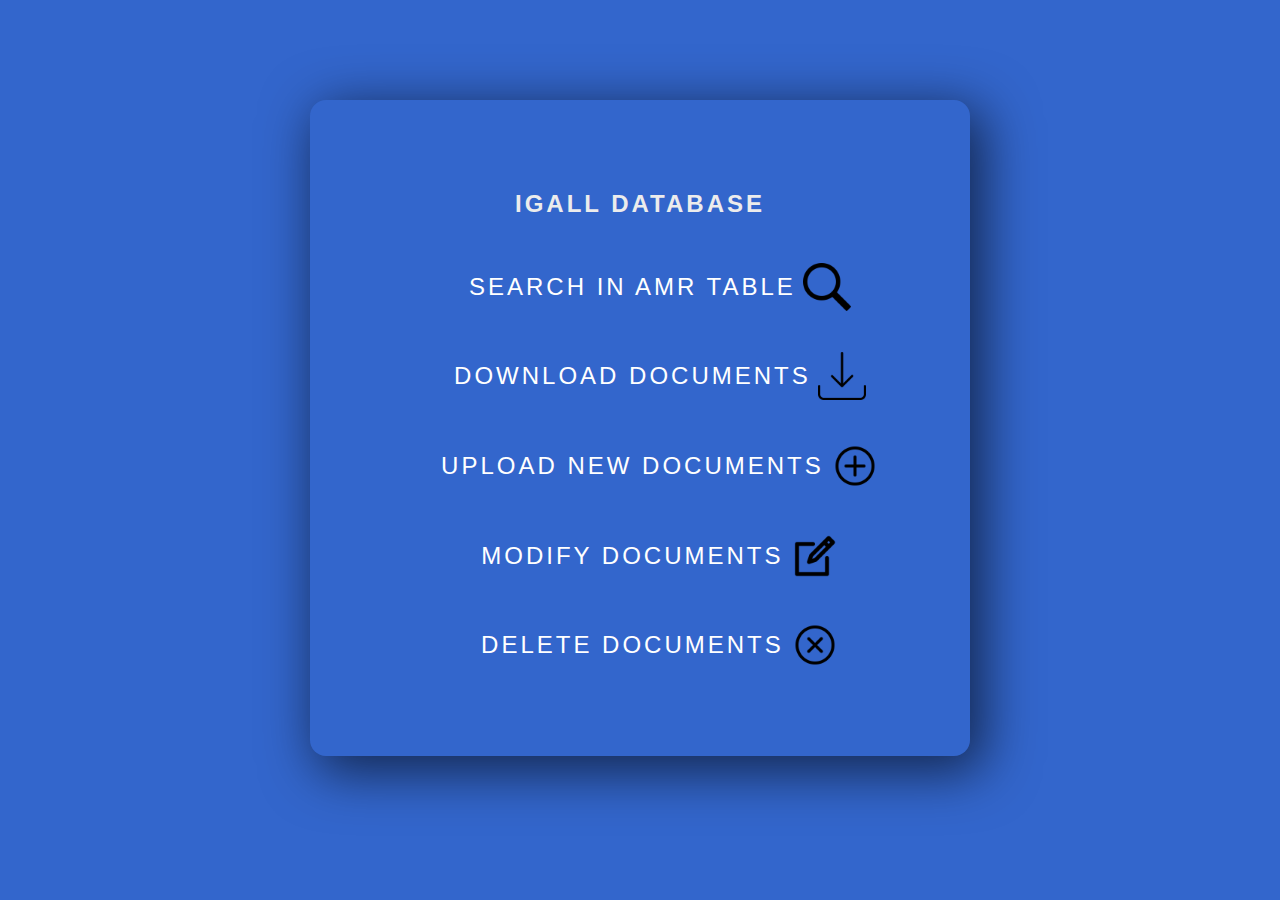
<file: index.html>
<!DOCTYPE html>
<html lang="en">
<head>
    <meta charset="UTF-8">
    <meta name="viewport" content="width=device-width, initial-scale=1.0">
    <link rel="stylesheet" href="styles.css">
    <title>IGALL</title>
</head>
<body>
    <div class="principal__container">
        
        <h1 class="titulo">IGALL Database</h2>
        
        <ul>
            <li><a href="Consulta_AMRtable.html">Search in AMR Table<img src="static/IMG/listar.png" alt="listar"></a></li>
            <li><a href="Listar.html">Download Documents<img src="static/IMG/descargar.png" alt="descargar"></a></li>
            <li><a href="Carga.html">Upload New Documents<img src="static/IMG/crear.png" alt="crear"></a></li>
            <li><a href="Modificar.html">Modify Documents<img src="static/IMG/modificar.png" alt="modificar"></a></li>
            <li><a href="eliminar.html">Delete Documents<img src="static/IMG/eliminar.png" alt="eliminar"></a></li>
        </ul>
    </div>

</body>
</html>
</file>
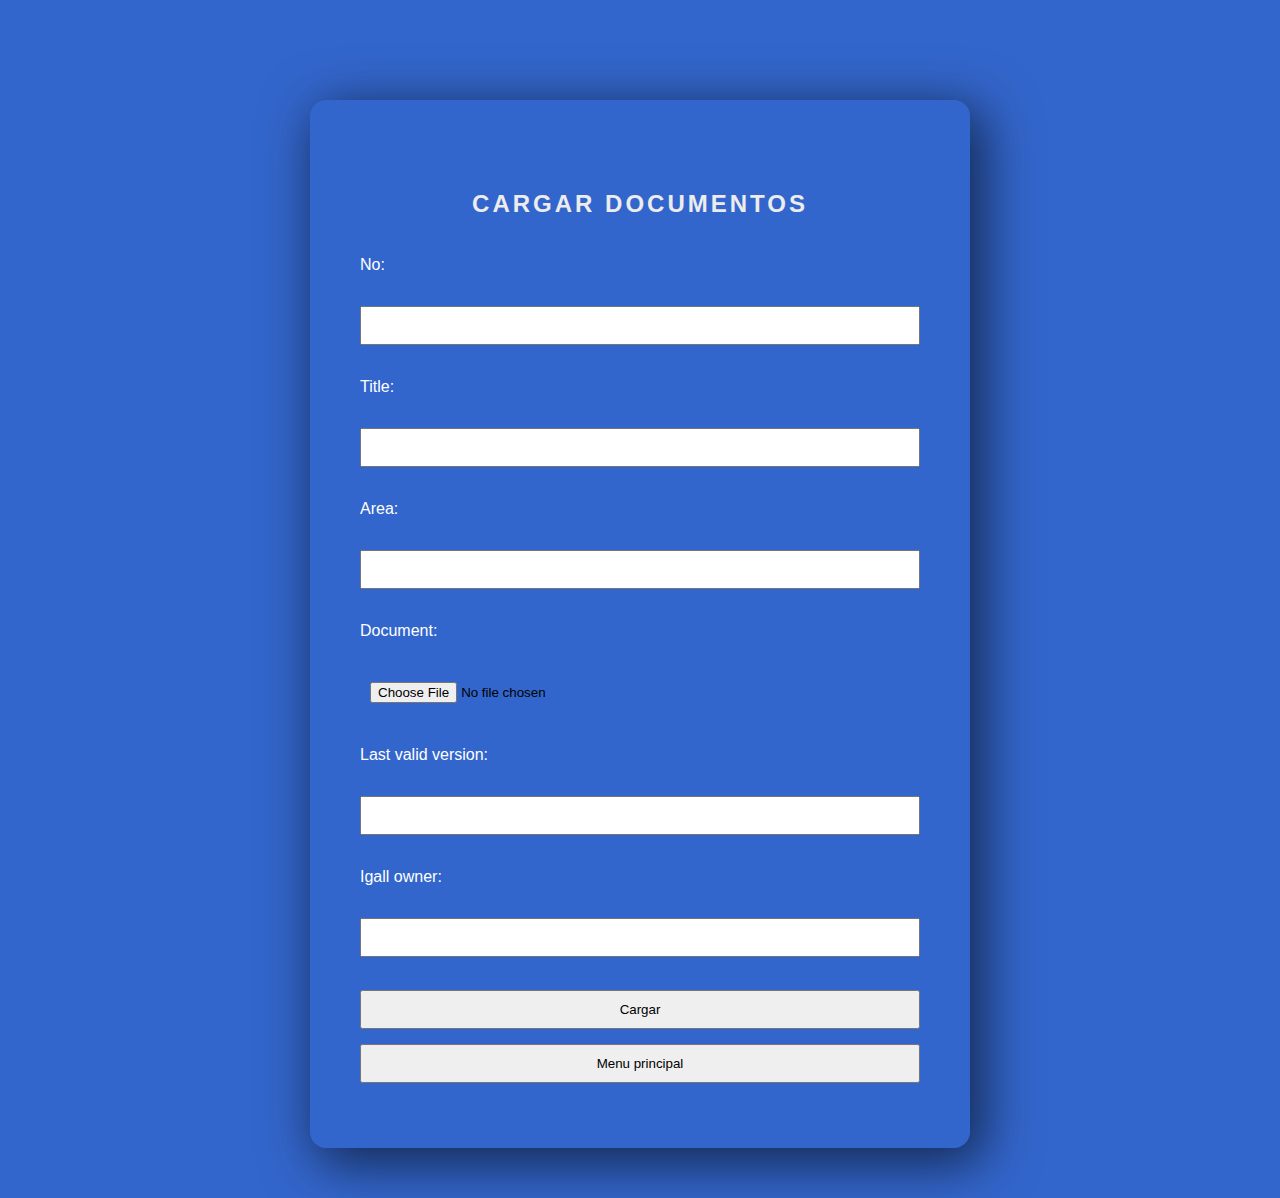
<file: Carga.html>
<!DOCTYPE html>
<html>

<head>
    <meta charset="UTF-8">
    <title>New Documents</title>
    <link rel="stylesheet" href="styles.css">
</head>

<body>
    <div class="principal__container">
        <h1>Cargar Documentos</h1>
        <form id="form" enctype="multipart/form-data" method="POST">
            <label for="No">No:</label>
            <input type="text" id="No" name="No" required><br><br>
            <label for="Title">Title:</label>
            <input type="text" id="Title" name="Title" required><br><br>
            <label for="Area">Area:</label>
            <input type="text" id="Area" name="Area" required><br><br>
            <label for="Archivo">Document:</label>
            <input type="file" id="Archivo" name="Archivo" required><br><br>
            <label for="Last_valid_version">Last valid version:</label>
            <input type="text" id="Last_valid_version" name="Last_valid_version" required><br><br>
            <label for="Igall_owner">Igall owner:</label>
            <input type="text" id="Igall_owner" name="Igall_owner" required><br><br>
            <input type="submit" value="Cargar">
            <button><a href="index.html">Menu principal</a></button>
        </form>
    </div>
    <script src="carga.js"></script>
</body>

</html>
</file>
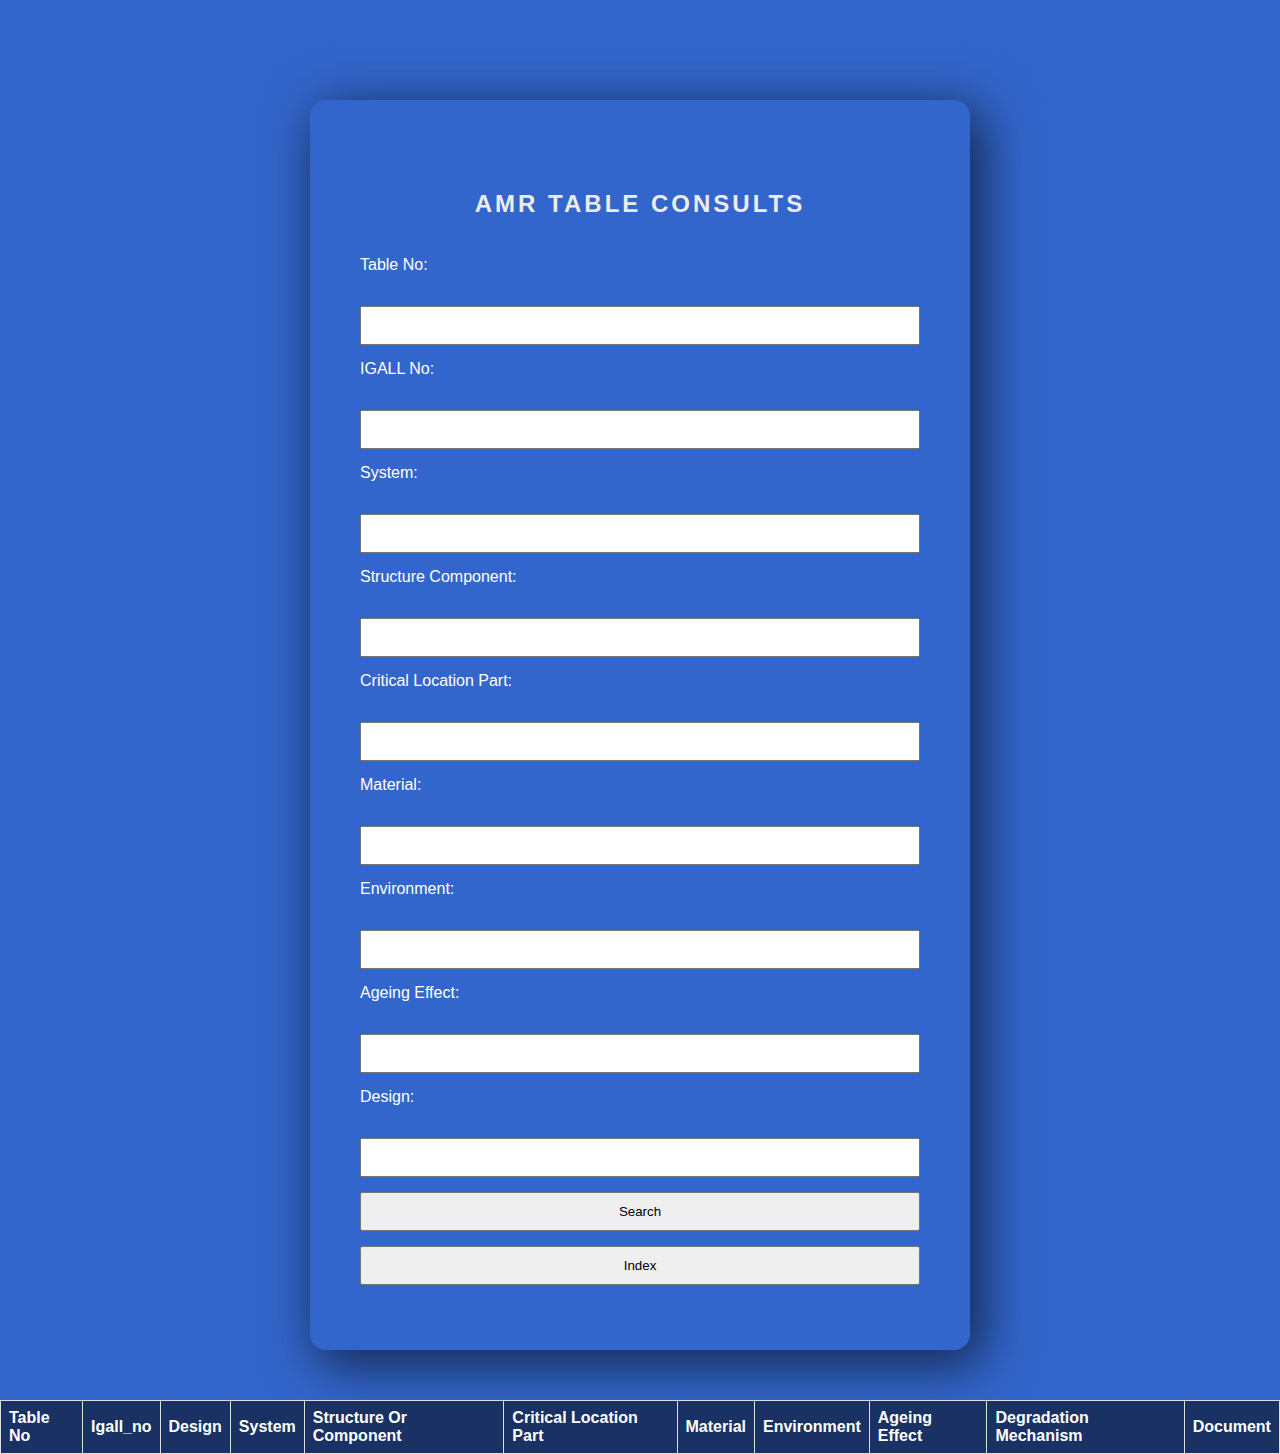
<file: Consulta_AMRtable.html>
<!DOCTYPE html>
<html lang="en">

<head>
    <meta charset="UTF-8">
    <meta name="viewport" content="width=device-width, initial-scale=1.0">
    <link rel="stylesheet" href="styles.css">
    <title>AMR Table consults</title>
</head>

<body>
    <div class="principal__container">
        <h1>AMR Table consults</h1>
        <form id="formulario">
            <label for="table_no">Table No:</label>
            <input type="text" id="table_no" name="table_no">

            <label for="igall_no">IGALL No:</label>
            <input type="text" id="igall_no" name="igall_no">

            <label for="system">System:</label>
            <input type="text" id="system" name="system">

            <label for="structure_component">Structure Component:</label>
            <input type="text" id="structure_component" name="structure_component">

            <label for="critical_location_part">Critical Location Part:</label>
            <input type="text" id="critical_location_part" name="critical_location_part">

            <label for="material">Material:</label>
            <input type="text" id="material" name="material">

            <label for="environment">Environment:</label>
            <input type="text" id="environment" name="environment">

            <label for="ageing_effect">Ageing Effect:</label>
            <input type="text" id="ageing_effect" name="ageing_effect">

            <label for="design">Design:</label>
            <input type="text" id="design" name="design">
            <button type="button" onclick="obtenerLineas()">Search</button>
            <button><a href="index.html">Index</a></button>
        </form>
    </div>
    <div id="resultado">
        <table id="tabla-resultados">
            <thead>
                <tr>
                    <th>Table No</th>
                    <th>Igall_no</th>
                    <th>Design</th>
                    <th>System</th>
                    <th>Structure or component</th>
                    <th>Critical location part</th>
                    <th>Material</th>
                    <th>Environment</th>
                    <th>Ageing effect</th>
                    <th>Degradation mechanism</th>
                    <th>Document</th>
                </tr>

            </thead>
            <tbody></tbody>
        </table>
    </div>

    <script src="Consulta_AMRtable.js"></script>
</body>

</html>
</file>
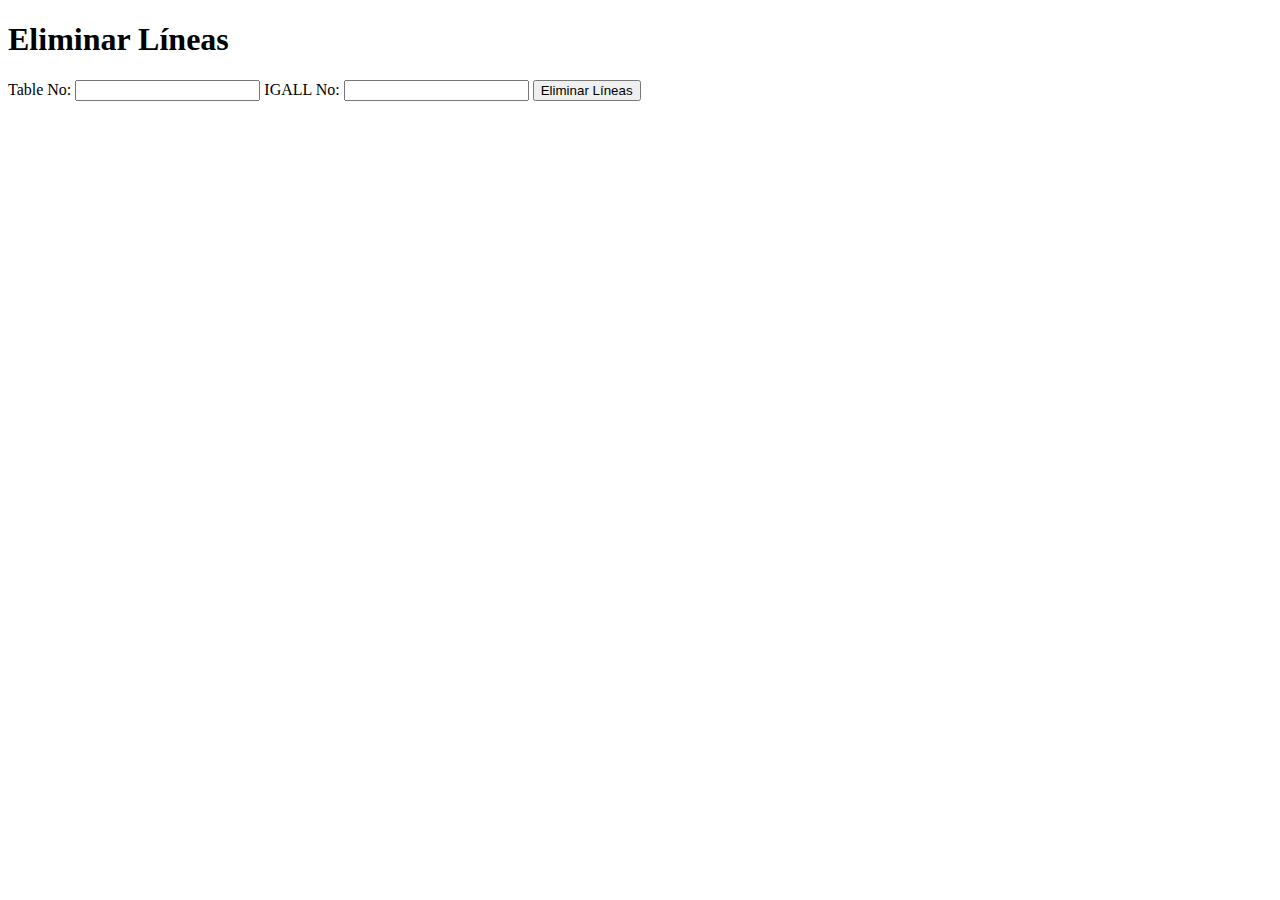
<file: Eliminar_AMRtable.html>
<!DOCTYPE html>
<html lang="en">
<head>
    <meta charset="UTF-8">
    <meta name="viewport" content="width=device-width, initial-scale=1.0">
    <title>Eliminar Líneas</title>
</head>
<body>
    <h1>Eliminar Líneas</h1>
    
    <form id="formulario">
        <label for="table_no">Table No:</label>
        <input type="text" id="table_no" name="table_no" required>

        <label for="igall_no">IGALL No:</label>
        <input type="text" id="igall_no" name="igall_no" required>

        <button type="button" onclick="eliminarLineas()">Eliminar Líneas</button>
    </form>

    <div id="resultado"></div>

    <script src="Eliminar_AMRtable.js"></script>
</body>
</html>
</file>
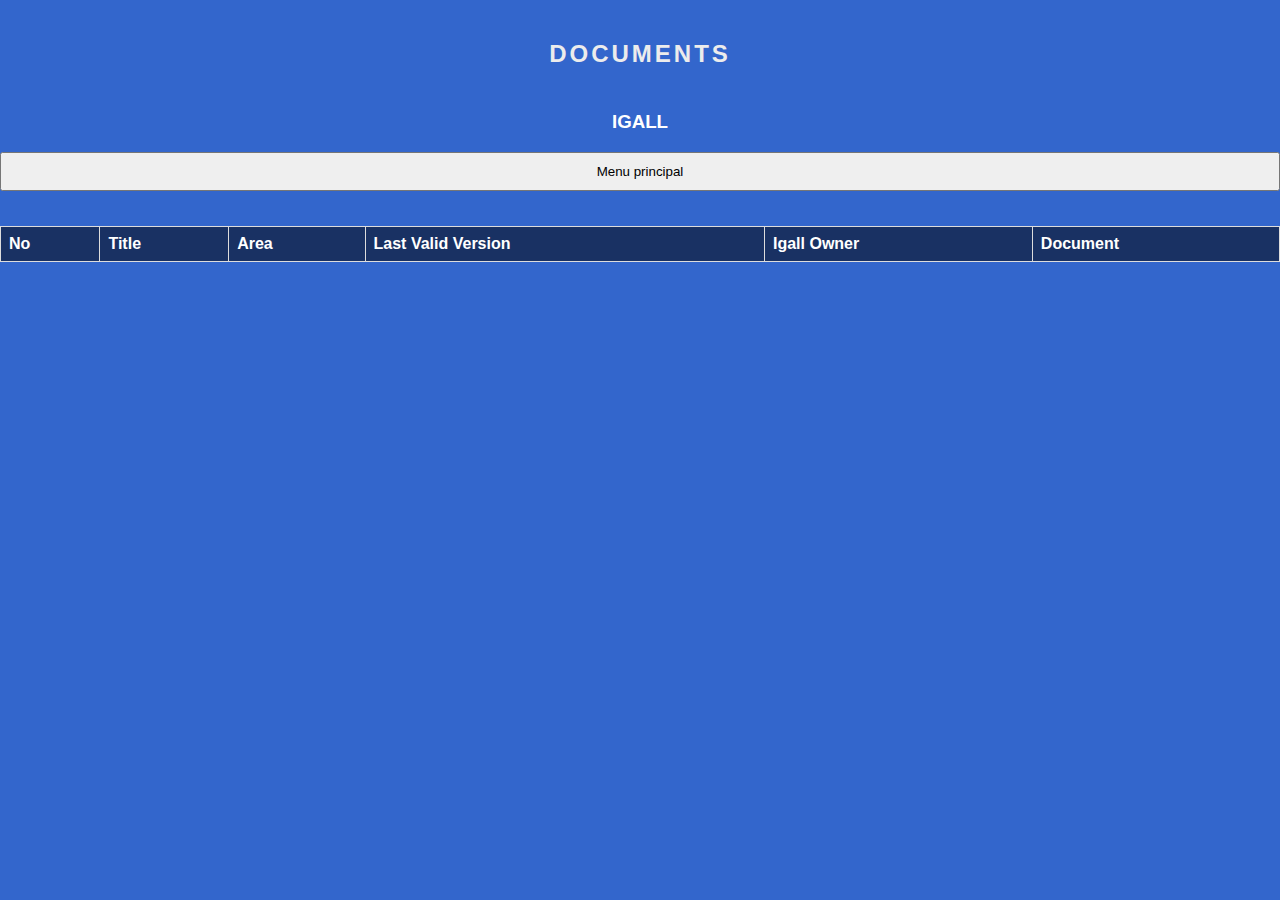
<file: Listar.html>
<!DOCTYPE html>
<html lang="es">

<head>
    <meta charset="UTF-8">
    <meta http-equiv="X-UA-Compatible" content="IE=edge">
    <meta name="viewport" content="width=device-width, initial-scale=1.0">
    <title>Listado de documentos</title>
    <link rel="stylesheet" href="styles.css">
</head>

<body>
    <h1>Documents</h1>
    <h3>IGALL</h3>
    <table>
        <thead>
            <tr>
                <th>No</th>
                <th>Title</th>
                <th>Area</th>
                <th>Last Valid Version</th>
                <th>Igall owner</th>
                <th>Document</th>
            </tr>
        </thead>
        <tbody id="tableBody"> </tbody>
        <button><a href="index.html">Menu principal</a></button>
    </table>
    <script src="listado.js"></script>
</body>

</html
</file>
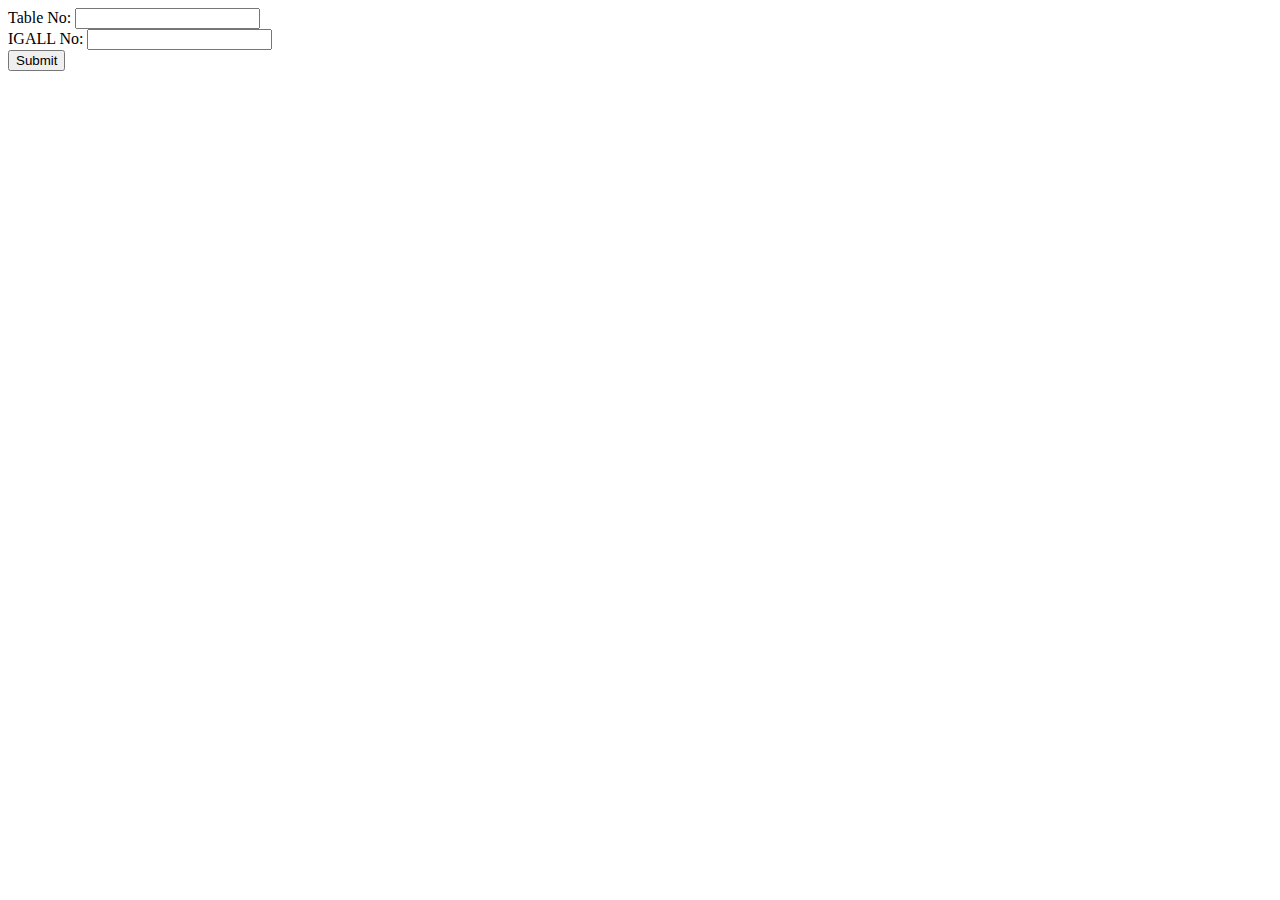
<file: prueba.html>
<!DOCTYPE html>
<html lang="en">
<head>
    <meta charset="UTF-8">
    <meta name="viewport" content="width=device-width, initial-scale=1.0">
    <title>Lineas Form</title>
</head>
<body>
    <form id="lineasForm">
        <label for="table_no">Table No:</label>
        <input type="text" id="table_no" name="table_no"><br>

        <label for="igall_no">IGALL No:</label>
        <input type="text" id="igall_no" name="igall_no"><br>

        <!-- Add the rest of your form fields here -->

        <button type="button" onclick="obtenerLineas()">Submit</button>
    </form>

    <div id="resultado"></div>

    <script src="lineas.js"></script>
</body>
</html>
</file>
<file: styles.css>
/* Estilos generales */
body {
    font-family: 'Arial', sans-serif;
    margin: 0;
    padding: 0;
    
    background-color: #36c;
    background-size: 25%;
    background-position: center;
    background-repeat: repeat;
}

ul {
    list-style: none;
}

.principal__container{
    margin: 2em auto 0;
    background-color: #36c;
    max-width: 35em;
    margin: 100px auto 50px;
    padding: 50px;
    align-items: center;
    box-shadow: 10px 12px 53px 4px rgba(0,0,0,0.61);
    -webkit-box-shadow: 10px 12px 53px 4px rgba(0,0,0,0.61);
    -moz-box-shadow: 10px 12px 53px 4px rgba(0,0,0,0.61);
    border-radius: 1em;
}

.button-container{
    margin-top: 50px; 
}


.container {
    max-width: 800px;
    margin: 0 auto;
    text-align: center;
    background-color: rgba(255, 255, 255, 0.8); 
    padding: 20px;
    border-radius: 8px;
}

#result {
    display:none;
    max-width: 800px;
    margin: 0 auto;
    text-align: center;
    background-color: rgba(255, 255, 255, 0.8); 
    padding: 20px;
    border-radius: 8px;
}

/* Estilos para la primera página */
h1 {
    text-align: center;
    color: #ececec;
    text-transform: uppercase;
    padding: 1em;
    letter-spacing: 0.125em;
    font-size: 1.5em;
    margin-bottom: 0.6em;
}

ul li{
    display: flex;
    justify-content: center;
    align-items: center;
    margin-bottom: 2em;
}

ul li a{
    color: white;
    padding: 0.2em;
    text-decoration: none;
    text-transform: uppercase;
    letter-spacing: 0.125em;
    font-size: 1.5em;
    display: flex;
    align-items: center;
    justify-content: center;
    gap: 0.3em;
}


ul li img{
    height: 2em;
}


label {
    color: white;
    display: block;
    margin-bottom: 2em;
}

input,
button {
    padding: 10px;
    margin-bottom: 15px;
    width: 100%;
    box-sizing: border-box;
}

input[type="submit"] {
    cursor: pointer;
}

/* Estilos para la segunda página */
#documentForm {
    margin-top: 20px;
}

#result {
    margin-top: 20px;
    padding: 10px;
    background-color: #f4f4f4;
    border-radius: 8px;
}

/* Estilos para la tercera página */
h3 {
    color: white;
    text-align: center;
}

table {
    width: 100%;
    border-collapse: collapse;
    margin-top: 20px;
}

th, td {
    border: 1px solid #ddd;
    padding: 8px;
    text-align: left;
    color: #FFF;
    text-transform: capitalize;
    background-color: #193163;
}

.contenedor-centrado {
    text-align: center;
    margin-top: 20px;
}

a {
    color: black;
    text-decoration: none;
}

td a{
    color: white;
}

/*revisar*/
#app{
    margin: 2em auto 0;
    background-color: #36c;
    max-width: 35em;
    margin: 100px auto 50px;
    padding: 50px;
    align-items: center;
    box-shadow: 10px 12px 53px 4px rgba(0,0,0,0.61);
    -webkit-box-shadow: 10px 12px 53px 4px rgba(0,0,0,0.61);
    -moz-box-shadow: 10px 12px 53px 4px rgba(0,0,0,0.61);
    border-radius: 1em;
}
</file>
